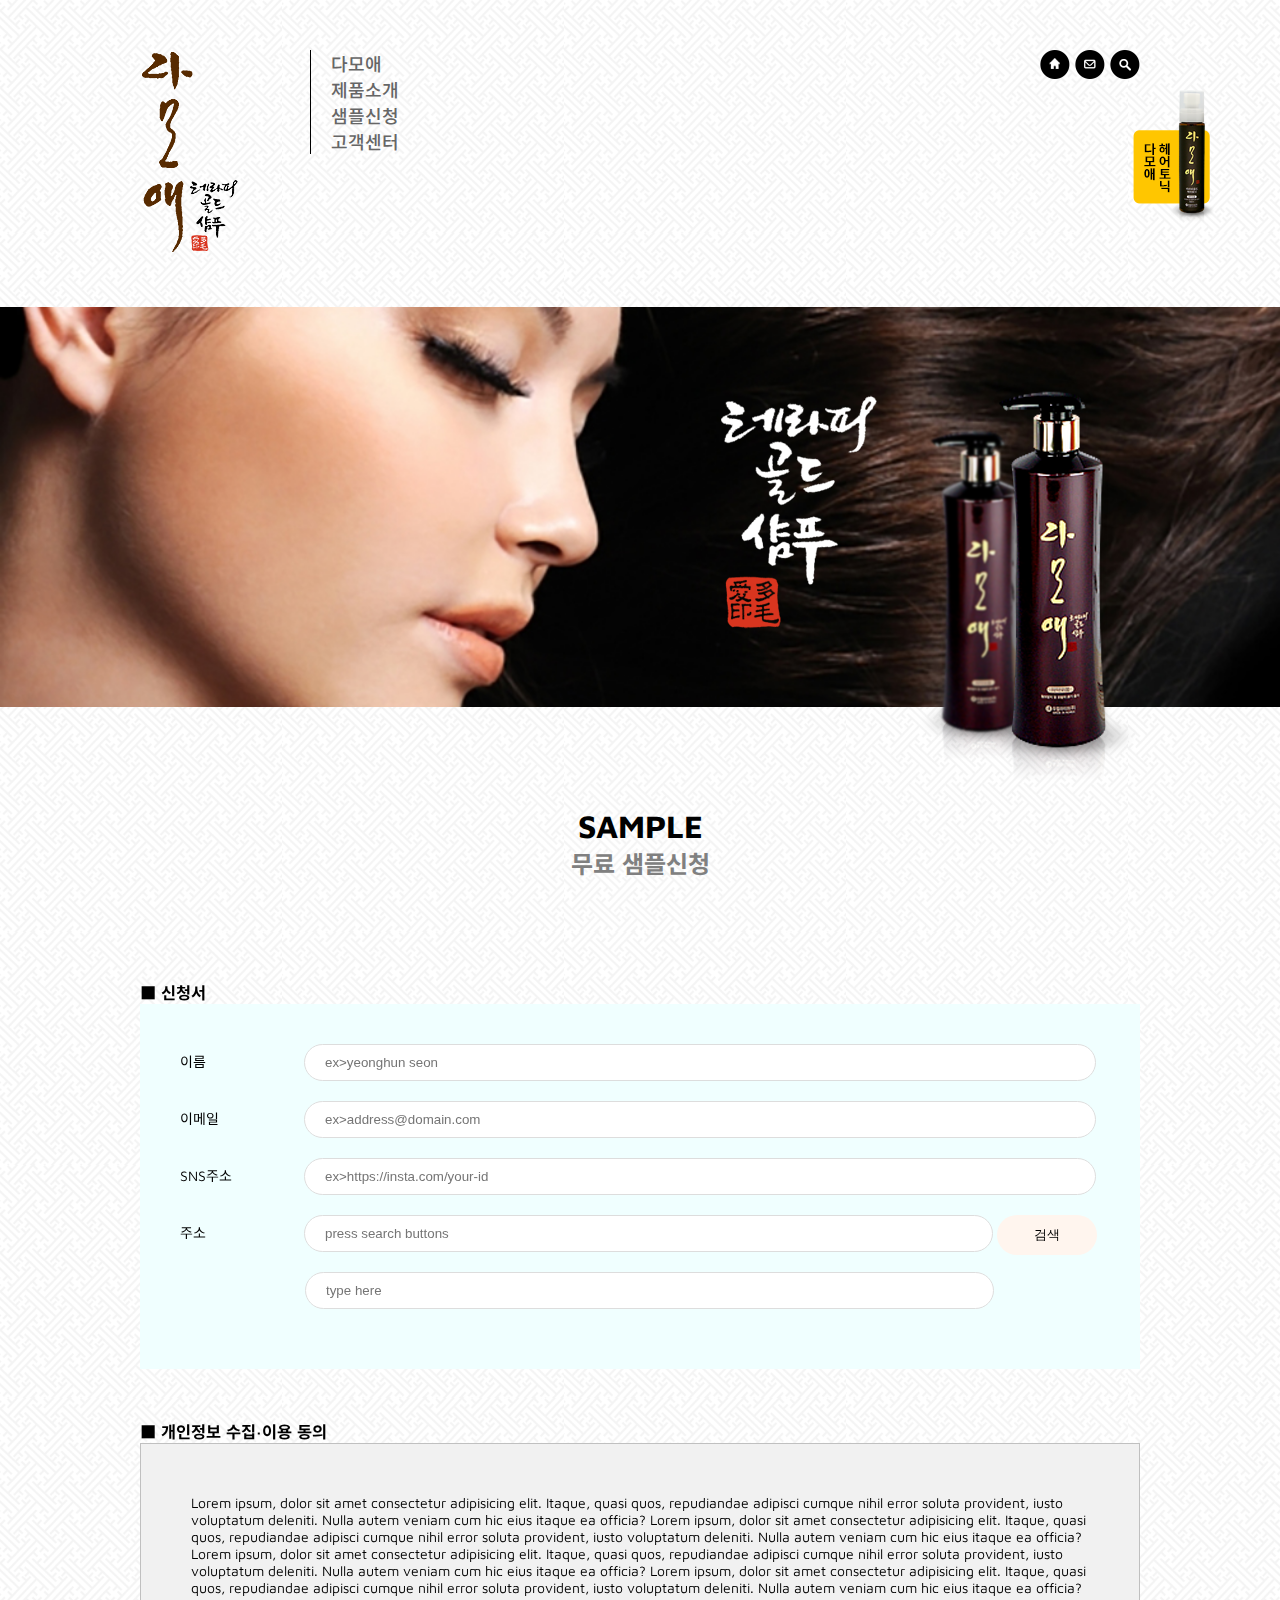
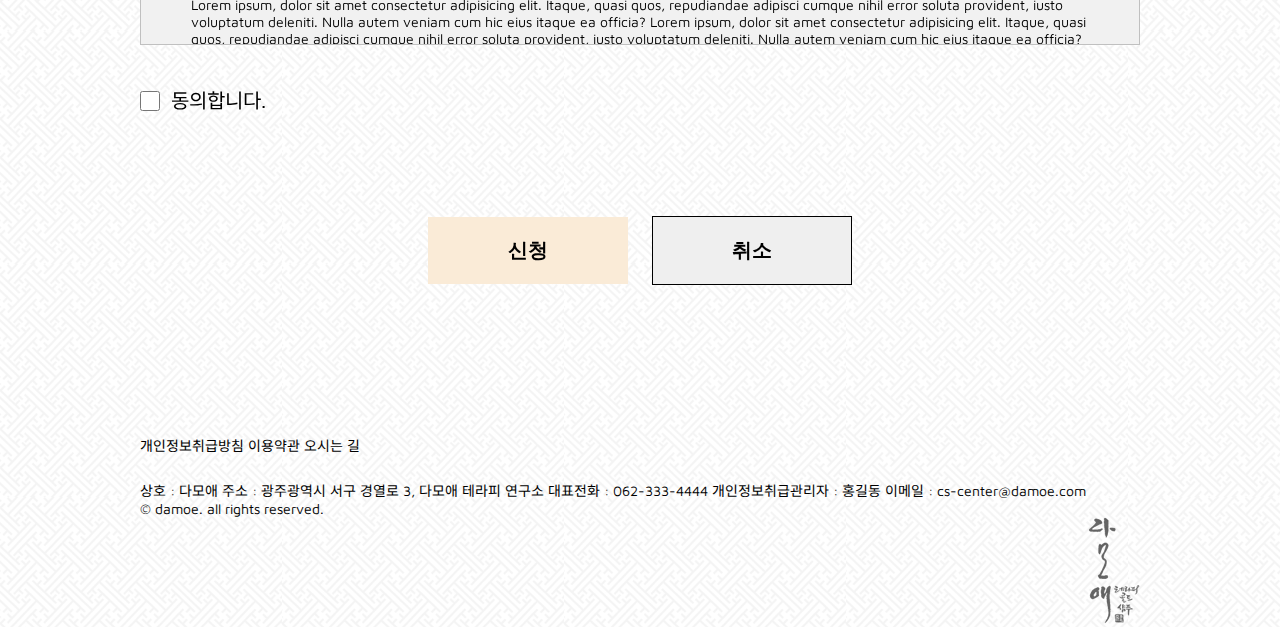
<file: sample.html>
<!DOCTYPE html>
<html lang="ko">
<head>
    <meta charset="UTF-8">
    <meta http-equiv="X-UA-Compatible" content="IE=edge">
    <meta name="viewport" content="width=device-width, initial-scale=1.0">
    <title>다모애</title>
    <link rel="shortcut icon" href="images/favicon.png" type="image/x-icon">
    <!-- 구글폰트 삽입 코드-->
    <link rel="preconnect" href="https://fonts.googleapis.com">
    <link rel="preconnect" href="https://fonts.gstatic.com" crossorigin>
    <link href="https://fonts.googleapis.com/css2?family=Maven+Pro&family=Noto+Sans+KR&display=swap" rel="stylesheet">
    <!-- 구글 폰트 아이콘 삽입 코드 -->
    <link href="https://fonts.googleapis.com/icon?family=Material+Icons"
      rel="stylesheet">
    <link rel="stylesheet" href="css/style.css">
</head>
<body>
    <div class="side-banner">
        <a href="#" onclick="alert"(이벤트가 마감 되었습니다!)">
        <img src="images/side_img.png" alt="다모애 헤어토닉 무료 증정"></a>
    </div>
    <h1 class="d-none">다모애 테라피 샴푸</h1>
    <header>
        <h2 class="d-none">브랜드 로고와 내비게이션 시스템</h2>
        <div class="header-wrap">
            <div class="h-w">
                <div class="header-logo">
                    <a href="#">
                        <img src="images/logo.png" alt="(주)다모애">
                    </a>
                </div>
                <nav class="header-nav">
                    <h3 class="d-none">내비게이션</h3>
                    <ul>
                        <li><a href="company.html">다모애</a></li>
                        <li><a href="product.html">제품소개</a></li>
                        <li><a href="sample.html">샘플신청</a></li>
                        <li><a href="cs.html">고객센터</a></li>
                    </ul>             
                </nav>
                <!-- .links>ul>li*3>a[href=#]>img[src=images/top_icon$.png] -->
                <div class="links">
                    <ul>
                        <li><a href="/"><img src="images/top_icon1.png" alt="홈"></a></li>
                        <li><a href="#" onclick="open_mailer()"><img src="images/top_icon2.png" alt="메일"></a></li>
                        <li><a href="#"><img src="images/top_icon3.png" alt="검색"></a></li>
                    </ul>
                </div>
            </div>
        </div>
        <!-- /.header-wrap -->
    </header>
    <div class="hero">
        <div class="hero-wrap">
            <div id="new">
                <img src="images/visual_img.png" alt="테라피 골드 샴푸">
            </div>
        </div>
    </div>
    <!-- /.hero -->
    <section id="main" class="subpage">
        <h2>sample</h2>
        <h3>무료 샘플신청</h3>
        <div class="article-wrap">
            <article>
                <h2 class="d-none">■ 신청서-사용자 입력 부분</h2>
                <form name="sample-form">
                    <div class="form-wrap">
                        <h3>■ 신청서</h3>
                        <div class="user-form">
                            <ul>
                                <li>
                                    <label for="userName">이름</label>
                                    <input type="text" id="userName" name="userName" maxlength="20" placeholder="ex>yeonghun seon">
                                </li>
                                <li>
                                    <label for="userEmail">이메일</label>
                                    <input type="email" id="userEmail" name="userEmail" placeholder="ex>address@domain.com">
                                </li>
                                <li>
                                    <label for="userSns">SNS주소</label>
                                    <input type="url" id="userSns" name="userSns" placeholder="ex>https://insta.com/your-id">
                                </li>
                                <li>
                                    <label for="userAddress1">주소</label>
                                    <input type="text" id="userAddress1" name="userAddress1" placeholder="press search buttons">
                                    <input id="searchAddress"type="button" onclick="address_find()" value="검색">
                                    <input type="text" id="userAddress2" name="userAddress2" placeholder="type here">
                                </li>
                            </ul>
                        </div>
                        <div class="agreement-form">
                            <h3>■ 개인정보 수집&middot;이용 동의</h3>
                            <div class="agreement">
                                Lorem ipsum, dolor sit amet consectetur adipisicing elit. Itaque, quasi quos, repudiandae adipisci cumque nihil error soluta provident, iusto voluptatum deleniti. Nulla autem veniam cum hic eius itaque ea officia?
                                Lorem ipsum, dolor sit amet consectetur adipisicing elit. Itaque, quasi quos, repudiandae adipisci cumque nihil error soluta provident, iusto voluptatum deleniti. Nulla autem veniam cum hic eius itaque ea officia?
                                Lorem ipsum, dolor sit amet consectetur adipisicing elit. Itaque, quasi quos, repudiandae adipisci cumque nihil error soluta provident, iusto voluptatum deleniti. Nulla autem veniam cum hic eius itaque ea officia?
                                Lorem ipsum, dolor sit amet consectetur adipisicing elit. Itaque, quasi quos, repudiandae adipisci cumque nihil error soluta provident, iusto voluptatum deleniti. Nulla autem veniam cum hic eius itaque ea officia?
                                Lorem ipsum, dolor sit amet consectetur adipisicing elit. Itaque, quasi quos, repudiandae adipisci cumque nihil error soluta provident, iusto voluptatum deleniti. Nulla autem veniam cum hic eius itaque ea officia?
                                Lorem ipsum, dolor sit amet consectetur adipisicing elit. Itaque, quasi quos, repudiandae adipisci cumque nihil error soluta provident, iusto voluptatum deleniti. Nulla autem veniam cum hic eius itaque ea officia?
                                Lorem ipsum, dolor sit amet consectetur adipisicing elit. Itaque, quasi quos, repudiandae adipisci cumque nihil error soluta provident, iusto voluptatum deleniti. Nulla autem veniam cum hic eius itaque ea officia?
                                Lorem ipsum, dolor sit amet consectetur adipisicing elit. Itaque, quasi quos, repudiandae adipisci cumque nihil error soluta provident, iusto voluptatum deleniti. Nulla autem veniam cum hic eius itaque ea officia?
                                Lorem ipsum, dolor sit amet consectetur adipisicing elit. Itaque, quasi quos, repudiandae adipisci cumque nihil error soluta provident, iusto voluptatum deleniti. Nulla autem veniam cum hic eius itaque ea officia?
                                Lorem ipsum, dolor sit amet consectetur adipisicing elit. Itaque, quasi quos, repudiandae adipisci cumque nihil error soluta provident, iusto voluptatum deleniti. Nulla autem veniam cum hic eius itaque ea officia?
                                Lorem ipsum, dolor sit amet consectetur adipisicing elit. Itaque, quasi quos, repudiandae adipisci cumque nihil error soluta provident, iusto voluptatum deleniti. Nulla autem veniam cum hic eius itaque ea officia?
                                Lorem ipsum, dolor sit amet consectetur adipisicing elit. Itaque, quasi quos, repudiandae adipisci cumque nihil error soluta provident, iusto voluptatum deleniti. Nulla autem veniam cum hic eius itaque ea officia?
                            </div>
                            <div class="userAgreement-wrap">
                                <div class="useragreement-check">
                                    <input type="checkbox" id="userAgreement" name="userAgreement">
                                    <label for="userAgreement">동의합니다.</label>
                                </div>
                            </div>
                        </div>
                        <div class="btns">
                            <input id="btns-submit"type="submit" value="신청">
                            <input id="btns-reset"type="reset" value="취소">
                        </div>
                    </div><!-- .form-wrap -->
                </form>
            </article>
        </div>
    </section>
    <!-- /#main -->
    <footer>
        <h2 class="d-none">다모애 웹사이트 저작권 및 연락처 , 주소 정보</h2>
        <div class="footer-wrap">
            <div class="etc">
                <ul>
                    <li><a href="#">개인정보취급방침</a></li>
                    <li><a href="#">이용약관</a></li>
                    <li><a href="#">오시는 길</a></li>
                </ul>
            </div>
            <address>
                <p>상호 : 다모애</p>
                <p>주소 : 광주광역시 서구 경열로 3, 다모애 테라피 연구소</p>
                <p>대표전화 : 062-333-4444</p>
                <p>개인정보취급관리자 : 홍길동</p>
                <p>이메일 : cs-center@damoe.com</p>                
                <p class="copyright">&copy; damoe. all rights reserved.</p>
            </address>
            <div class="footer-logo">
                <a href="#">
                    <img src="images/footer_logo.png" alt="다모애">
                </a>
            </div>
        </div>
    </footer>
    <script src="script/main.js"></script>
</body>
</html>
</file>
<file: css/style.css>
@charset "utf-8";
* {
    margin: 0;
    padding: 0;
}
ul {
    list-style-type: none; /* no-marker! , 기호: 없음 */
}
a, a:link {
    text-decoration: none; /* 글자-꾸밈 : 없음 */
    color: inherit;
}
.d-none {
    display: none;
}

/* Rules for sizing the icon. */
.material-icons.md-18 { font-size: 18px; }
.material-icons.md-24 { font-size: 24px; }
.material-icons.md-36 { font-size: 36px; }
.material-icons.md-48 { font-size: 48px; }

/* Rules for using icons as black on a light background. */
.material-icons.md-dark { color: rgba(0, 0, 0, 0.54); }
.material-icons.md-dark.md-inactive { color: rgba(0, 0, 0, 0.26); }

/* Rules for using icons as white on a dark background. */
.material-icons.md-light { color: rgba(255, 255, 255, 1); }
.material-icons.md-light.md-inactive { color: rgba(255, 255, 255, 0.3); }

body {
    color: #000;
    font-size: 14px; /* 글자-크기 : 14픽셀 */
    font-family: 'Maven Pro', 'Noto Sans KR', sans-serif;
    background: url("../images/bg.png");
}
/* modal */
#modal.show {
    display: block;
}
#modal {
    transition: all;
    display: none;
    position: fixed;
    z-index: 1100;
    background: rgba(0,0,0,.3);
    width: 100%;
    height: 100%;
    top: 0;
    left: 0;
}
.modal-wrap{
    position: absolute;
    background: white;
    width: 1000px;
    height: 600px;
    left: 50%;
    top: 50%;
    margin-left: -500px;
    margin-top: -300px;
    z-index: 2000;
}
.close-modal {
    cursor: pointer;
    font-size: 2.5rem;
    position: absolute;
    right: 5%;
    top: 5%;
    background: rosybrown;
    color: white;
    padding: 0 9px;
    border-radius: 10%;
}
.modal-tittle {
    border-left: 2px solid #604449;
    padding-left: 20px;
    margin: 50px 0 20px 50px;
}
.modal-tittle h3{
    font-size: 30px;
    color: #604449;
}
.modal-tittle h4{
    font-size: 20px;
    color: #a19698;
}
.modal-text-wrap{
    border: 1px solid rosybrown;
    width: 850px;
    height: 370px;
    margin: 0 auto;
    padding: 20px;
    background: rosybrown;
}
.modal-text-wrap label{
    margin-right: 10px;
    display: inline-block;
    width: 60px;
    font-size: 16px;
    font-weight: bold;
    color: white;
}
#modal-name, #modal-phone, #modal-email {
    border: none;
    border-radius: 10px;
    height: 40px;
    width: calc(100% - 100px);
    text-indent: 20px;
}
#modal-qna {
    border: none;
    border-radius: 10px;
    height: 100px;
    width: calc(100% - 100px);
    text-indent: 20px;
    vertical-align: top;
}
.modal-text-wrap input{
    outline: none;
}
.modal-wrap input:focus{
    color: #604449;
    background-color: floralwhite;
}
/* .modal-text-wrap input{
    border: none;
    border-radius: 10px;
    height: 40px;
    width: calc(100% - 100px);
} */
.modal-text {
    margin-bottom: 20px;
}

.modal-btn{
    text-align: center;
    margin: 20px;
    
}
.modal-btn input{
    outline: none;
    border: 0;
    padding: 20px;
    background:white;
    font-size: 16px;
    font-weight: bold;
    color: #604449;
}
.modal-btn input:hover{
    background: #604449;
    color: white;
}
/* side-banner */
.side-banner{
    position: fixed;
    right: 5%;
    top: 10%;
}
/* ============== header ================ */
.header-wrap {
    width: 1000px;
    /* background: gold; */
    margin: 50px auto;
    overflow: hidden;
}
.header-logo {
    float: left;
}
.header-nav {
    color: #666;
    font-size: 18px;
    font-weight: 500; /* 단위(unit)가 없는 속성중 하나! */
    border-left: 1px solid #000;
    float: left;   
    margin-left: 70px;     
}
.header-nav li:hover { /* pseudo-class selector */
    color: red;
}
.header-nav ul {
    margin-left: 20px;
}
.links {
    float: right;
}
.links li {
    float: left;
    margin-left: 5px;
}

/* ============== .hero ================ */
.hero {
    background: url("../images/visual_bg.jpg") no-repeat center / cover;
    height: 400px;
}
.hero-wrap {
    width: 1000px;
    height: 400px;
    margin: 0 auto;
    position: relative;
}
#new {
    position: absolute;
    right: 0;
    bottom: -76px;
    /* top, right, bottom, left는 그 반대 방향으로 위치 결정값 */
}
/* ============== #main ================ */
.subpage > h2, .subpage > h3 {
    text-align: center;
    text-transform: uppercase; 
}
.subpage > h2 {
    margin-top: 100px;
    font-size: 2rem;
}
.subpage > h3{
    font-size: 1.50rem;
    color: gray;
}

/* ============== .article-wrap ================ */
.article-wrap {
    max-width: 1000px; /* 반응형 속성 */
    margin: 100px auto;
    overflow: hidden; /* float 해제, 넘치는 컨텐츠를 숨기기 */
}
.article-wrap article {
    float: left;
}
.article-wrap article:nth-child(1) {
    width: 681px;
    overflow: hidden;
}
.article-wrap article h2 {
    text-transform: capitalize;
    margin: 0 0 10px 0
}
.upper{
    text-transform: uppercase;
}
.theraphy-items li {
    float: left;
    border: 1px solid #ccc;
    overflow: hidden;
    position: relative;
}
.theraphy-items li:hover {
    border: 1px solid #604449;
}
.theraphy-items li:hover img{
    transform: scale(1.2); /* 변형:크기(기존대비 약 120%) */
}
.theraphy-items li img{
    transition: all .3s; /* 트랜지션 : 모든속성 0.3초 속도로 트랜지션*/
}
.theraphy-items li:hover .overlay {
    display: block;
}
.overlay {
    /* display: none; */
    position: absolute;
    background: rgba(0,0,0,.3); /* 검정색 50% */
    width: 100%; /* 부모 요소의 크기에 가득 채우는~ */
    height: 100%;
    z-index: 1000; /* 레이어의 계층 순서 - 숫자값 클수록 높게 */
}
.choice-btns {
    position: absolute;
    left: 5%;
    top: 5%;
}
.choice-btns div {
    display: inline-block;
}
.cart {
    border: 1px solid #fcfcfc;
    border-radius: 50%;
    padding: 10px;
}
.cart:hover {
    border: 1px solid rgb(125, 125, 0);
}
.cart:hover .material-icons.md-light {
    color: rgb(125, 125, 0);
}

.theraphy-items li:nth-child(1) {
    margin-right: 21px
}
.theraphy-items li:nth-child(2) {
    margin-right: 22px
}

/* ------- sample.html > sample_order form -----*/

.user-form{
    background: azure;
    color: black;
    box-sizing: border-box;
    padding: 40px;
}
.subpage .article-wrap article:nth-child(1) {
    width: 100%;
    overflow: hidden;
}
.user-form li{
    margin-bottom: 20px;
}
.user-form label{
    margin-right: 20px;
    display: inline-block;
    width: 100px;
}
.user-form input{
    padding: 10px 0;
    text-indent: 20px;
    border-radius: 30px;
    border: 1px solid #ddd;
    outline: none;
}
.user-form input:focus{
    background-color: seashell;
}

#userName, #userEmail, #userSns{
    width: calc(100% - 130px);
}
#userAddress1{
    width: calc(100% - 233px);
    margin-bottom: 20px;
}
#searchAddress{
    width: 100px;
    text-indent: 0;
    height: 40px;
    vertical-align: top;
    background: seashell;
    border: 0;
}
#userAddress2 {
    margin-left: 125px;
    width: calc(100% - 233px);
}
.agreement-form > h3{
    margin-top: 50px;
}
.agreement{
    border: 1px solid silver;
    padding: 50px;
    background: #f1f1f1;
    overflow: hidden scroll;
    max-height: 100px;
}
.userAgreement-wrap{
    width: 1200px;
    margin-top: 20px;
    position: relative;
    overflow: hidden;
}
.useragreement-check{
    margin: 20px 0 50px;
    font-size: 1.25rem;
}

input[type=checkbox]{
    height: 20px;
    width: 20px;
    box-sizing: border-box;
    vertical-align: middle;
    margin-right: 5px;
    margin-bottom: 5px;
}
.btns{
    text-align: center;
    margin: 40px;
}
.btns input{
    border: 0px solid white;
    padding: 20px;
    width: 200px;
    margin: 10px;
    font-weight: bold;
    font-size: 1.25rem;
}
.btns input[type=submit]{
    background: antiquewhite;
}
.btns input[type=reset]{
    border: 1px solid black;
}
.btns input[type=reset]:hover{
    background: black;
    color: white;
}
.btns input[type=submit]:hover{
    background: rosybrown;
    color: white;
}
input[checkbox]{
    color: #666;
}
/* ============== .aside-wrap ================ */
.outer-wrap {
    border-top: 1px solid #ddd;
    border-bottom: 1px solid #ddd;
    padding: 15px 0;
}
.aside-wrap {
    width: 1000px;
    margin: 0 auto;
}
.aside-wrap::after { /* clearfix 기법 */
    content: '';
    display: block;
    clear: both;
}
.aside-wrap h3 {
    float: left;
    text-transform: capitalize;
    margin-right: 30px;
    font-size: 20px;
}
.aside-wrap p {
    float: left;
    font-size: 14px
}
/* ============== .footer-wrap ================ */
.footer-wrap {
    max-width: 1000px;
    margin: 0 auto;
    position: relative;
}
.etc {
    margin: 25px 0;
}
.etc li {
    display: inline-block;
}
address{
    font-style: normal;
}
address p {
    display: inline-block;
}
p.copyright {
    display: block;
}
.footer-logo {
    position: absolute;
    right: 0;
}
</file>
